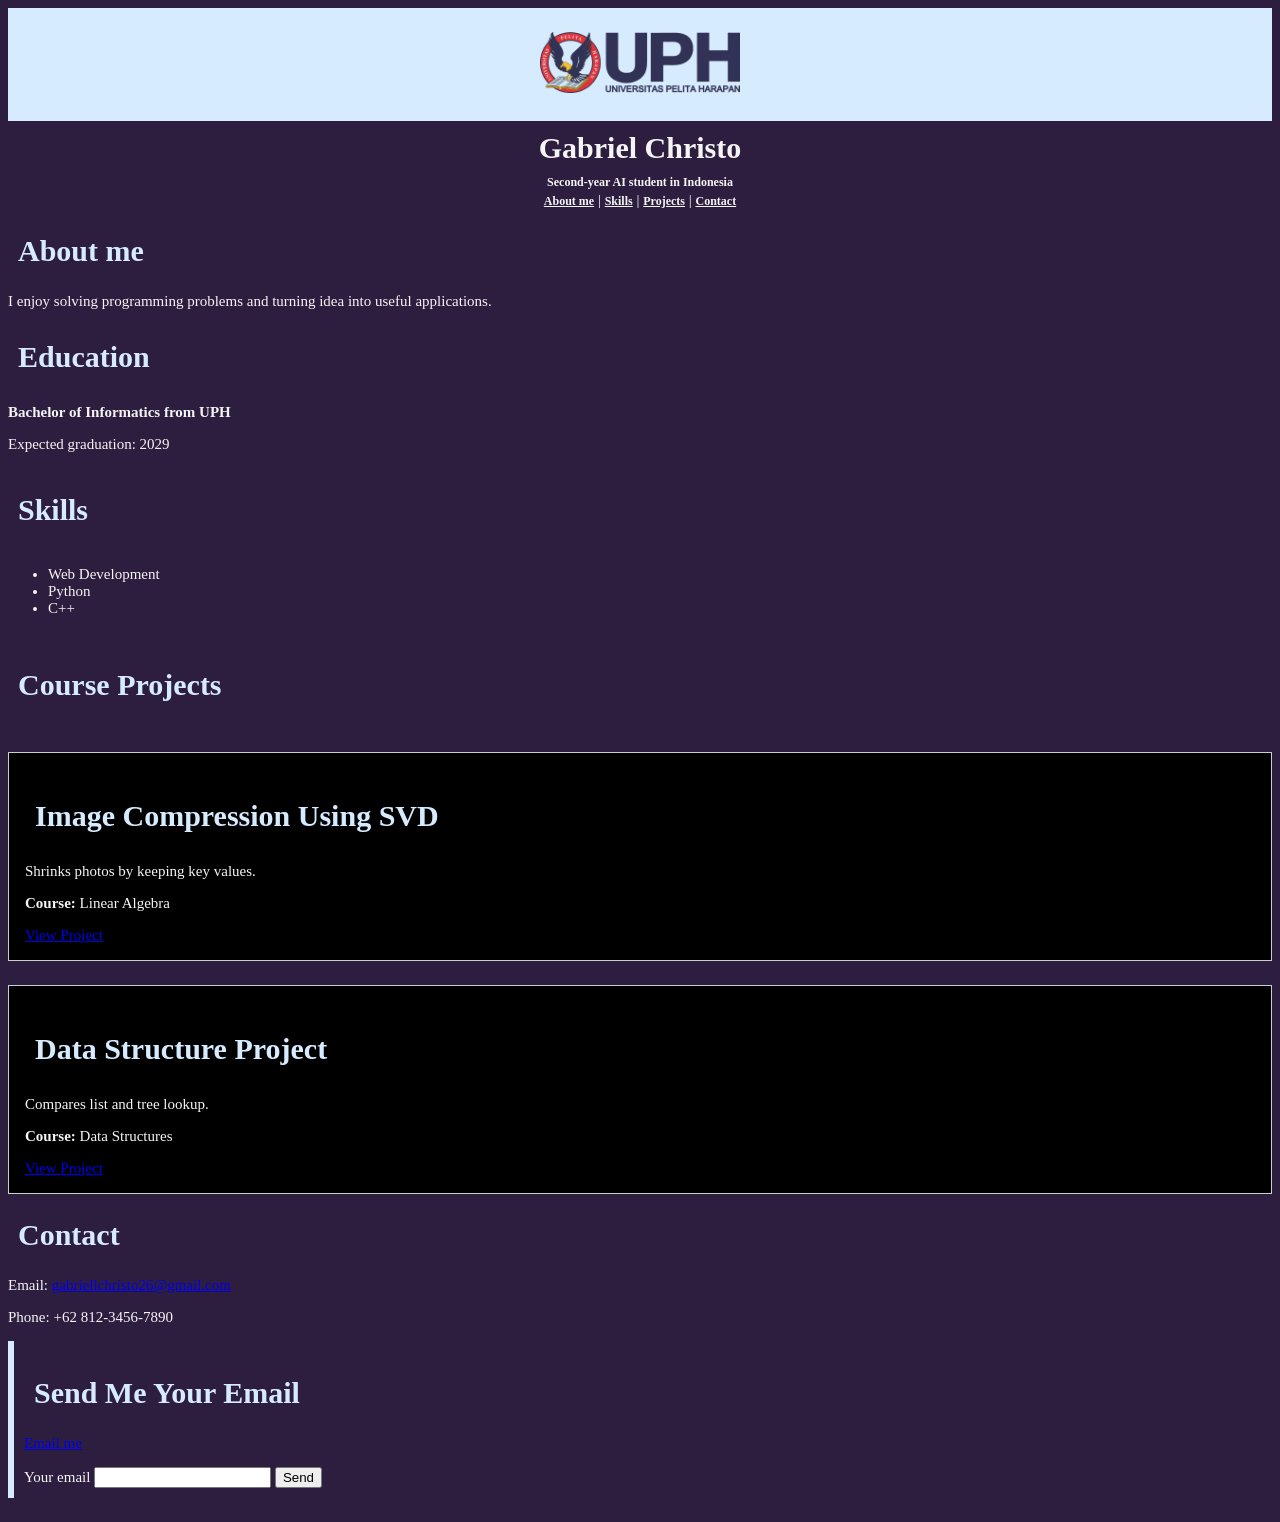
<file: week1-profile/index.html>
<!DOCTYPE html>
<html lang="en">
<head>
    <meta charset="UTF-8">
    <meta name="viewport" content="width=device-width, initial-scale=1.0">
    <title>Gabriel Christo | Personal Profile</title>
    <link rel="stylesheet"
    href="styles.css">
</head>

<body>
    <style>
        body {
            background-color:#2D1E3F;
        }
    </style>
    <header class="profile-header">
    <img
    src="src/images/images.png"
    alt="UPH Logo"
    width="200"
    height=""
    > 
    </header>
      <div class="intro-title">
        <h1>Gabriel Christo</h1>
      </div>
    <p class="intro-text">Second-year AI student in Indonesia</p>

    <div class="intro-nav">
        <a href="#About">About me</a> |
        <a href="#Skills">Skills</a> |
        <a href="#Projects">Projects</a> |
        <a href="#Contact">Contact</a>
    </div>

    <h2 id="About">About me</h2>
    <p>I enjoy solving programming problems and turning idea into useful applications.</p>

    <h3 id="Education">Education</h3>
    <p><strong>Bachelor of Informatics from UPH</strong></p>
    <p>Expected graduation: 2029</p>

   
    <h4 id="Skills">Skills</h4>
    <ul>
        <li>Web Development</li>
        <li>Python</li>
        <li>C++</li>
    </ul>   

    <h5 id="Course projects">Course Projects</h5>
    <article class="project">
        <h3>Image Compression Using SVD</h3>
        <p>Shrinks photos by keeping key values.</p>
        <p><strong>Course:</strong> Linear Algebra</p>
        <a href="maze.html">View Project</a>
    </article>
    <article class="project">
        <h3>Data Structure Project</h3>
        <p>Compares list and tree lookup.</p>
        <p><strong>Course:</strong> Data Structures</p>
        <a href="data-structure.html">View Project</a>
    </article>

    <h2 id="Contact">Contact</h2>
    <p>Email: <a href="mailto:gabriellchristo26@gmail.com">gabriellchristo26@gmail.com</a></p>
    <p>Phone: +62 812-3456-7890</p>

    <section id="contact-form">
        <h2>Send Me Your Email</h2>
        <p><a href="mailto:gabriellchristo26@gmail.com">Email me</a></p>
        <form action="" method="get">
            <label for="visitor-email">Your email</label>
            <input id="visitor-email" name="email" type="email" required>
            <button type="submit">Send</button>
        </form>
    </section>

</body>
</html>
</file>
<file: week1-profile/styles.css>
body {
  margin: 20;
  font-size: 15px;
  color:whitesmoke;
  font-family: Monsterrat, serif;
}
.profile-header {
  background-color: #D7EBFF;
  padding: 24px;
  align-items: center;
  text-align: center; 
}

.intro-title {
  margin-top: -10px; 
  font-size: 12px;
  color: whitesmoke;
  font-weight: bold;
  text-align: center;
}

.intro-text {
  margin-top: -10px; 
  font-size: 12px;
  color: whitesmoke;
  font-weight: bold;
  text-align: center;
}

.intro-nav {
  text-align: center;
  margin-top: -10px; 
}

.intro-nav a {
  display: inline-block; 
  font-size: 12px;
  color: whitesmoke;
  font-weight: bold;
}

section {
  margin-bottom: 24px;
  padding: 10px;
  background-color: white;
  border-left: 6px solid #D7EBFF;
}

h1 {
  font-family: Montserrat, serif;
  font-size: 30px;
  
}

h2 {
  color: #D7EBFF;;
  font-family: Montserrat, serif;
  font-size: 30px;
  padding-left: 10px;
}

h3 {
  color: #D7EBFF;;
  font-family: Montserrat, serif;
  font-size: 30px;
  padding-left: 10px;
}

h4 {
  color: #D7EBFF;;
  font-family: Montserrat, serif;
  font-size: 30px;
  padding-left: 10px;
}

h5 {
  color: #D7EBFF;;
  font-family: Montserrat, serif;
  font-size: 30px;
  padding-left: 10px;
}


.project {
  background-color: black;
  border: 1px solid #ccc;
  padding: 16px;
  margin-bottom: 24px;
}


#contact-form {
  background-color: #2D1E3F;
}
</file>
